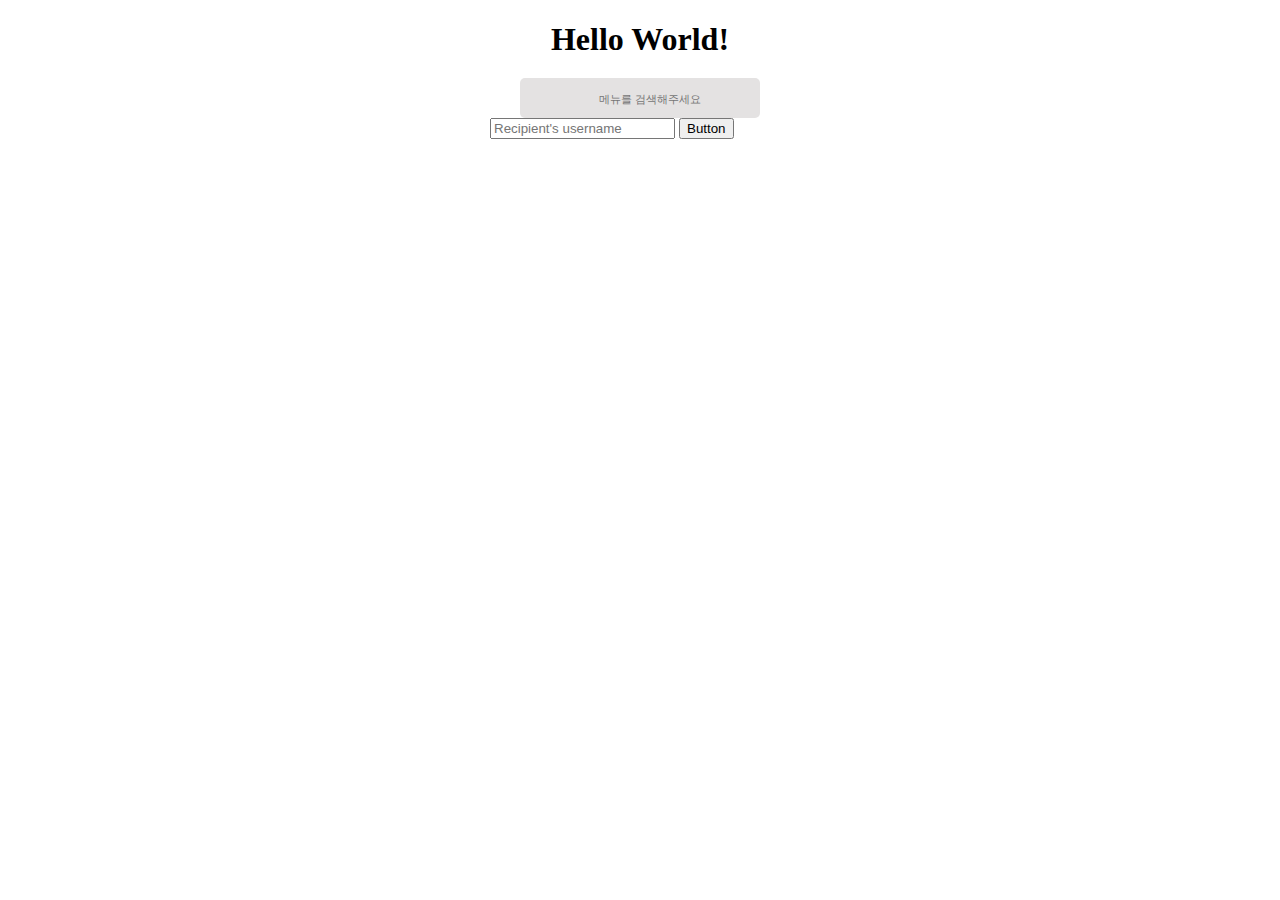
<file: search.html>
<!DOCTYPE html>
<head>
    <meta charset="UTF-8">
    <meta name="viewport" content="width=device-width, initial-scale=1, minimum-scale = 1.0, maximum-scale = 1.0, user-scalable=no" />
    <title>test</title>
    <link href="https://cdn.jsdelivr.net/npm/bootstrap@5.2.3/dist/css/bootstrap.min.css" rel="stylesheet" integrity="sha384-rbsA2VBKQhggwzxH7pPCaAqO46MgnOM80zW1RWuH61DGLwZJEdK2Kadq2F9CUG65" crossorigin="anonymous">
  
    <style>
        body {
            width: 300px;
            height: 500px;
            margin: 0 auto;
            border-color: black;
        }
        input:focus {outline:none;}
        h1 {
            text-align: center;
            margin-bottom: 20px;
        }
        .search {
            width: 80%;
            position: relative;
            margin: 0 auto;
        }
        input.btn_image {
            margin: 0px;
            padding: 0px;
            width: 100%;
            height: 40px;
            border-radius: 5px;
            background: #e4e2e2;
            border: none;
            text-align: center;
            
        }
        input.btn_image::placeholder {
            padding-left: 20px;
            font-size: 80%;
        }
        button.btn_image{
            position: absolute;
            background: url("https://s3.ap-northeast-2.amazonaws.com/cdn.wecode.co.kr/icon/search.png") no-repeat;
            background-size: cover;
            height: 30px;
            width: 30px;
            right: 10px;
            top: 5px;
            border: none;
        }
    </style>

</head>
</head>
<body>
    <h1>Hello World!</h1>
     <script src="https://cdn.jsdelivr.net/npm/bootstrap@5.2.3/dist/js/bootstrap.bundle.min.js" integrity="sha384-kenU1KFdBIe4zVF0s0G1M5b4hcpxyD9F7jL+jjXkk+Q2h455rYXK/7HAuoJl+0I4" crossorigin="anonymous"></script>
    <div class="search">
        <input type="text" class="btn_image" placeholder="메뉴를 검색해주세요">
        <button type="button" class="btn_image" id="img_btn"></button> 

    </div>
    <!-- bootstrap -->
    <div class="input-group mb-3">
        <input type="text" class="form-control" placeholder="Recipient's username" aria-label="Recipient's username" aria-describedby="button-addon2">
        <button class="btn btn-outline-secondary" type="button" id="button-addon2">Button</button>
    </div>

</body>
</file>
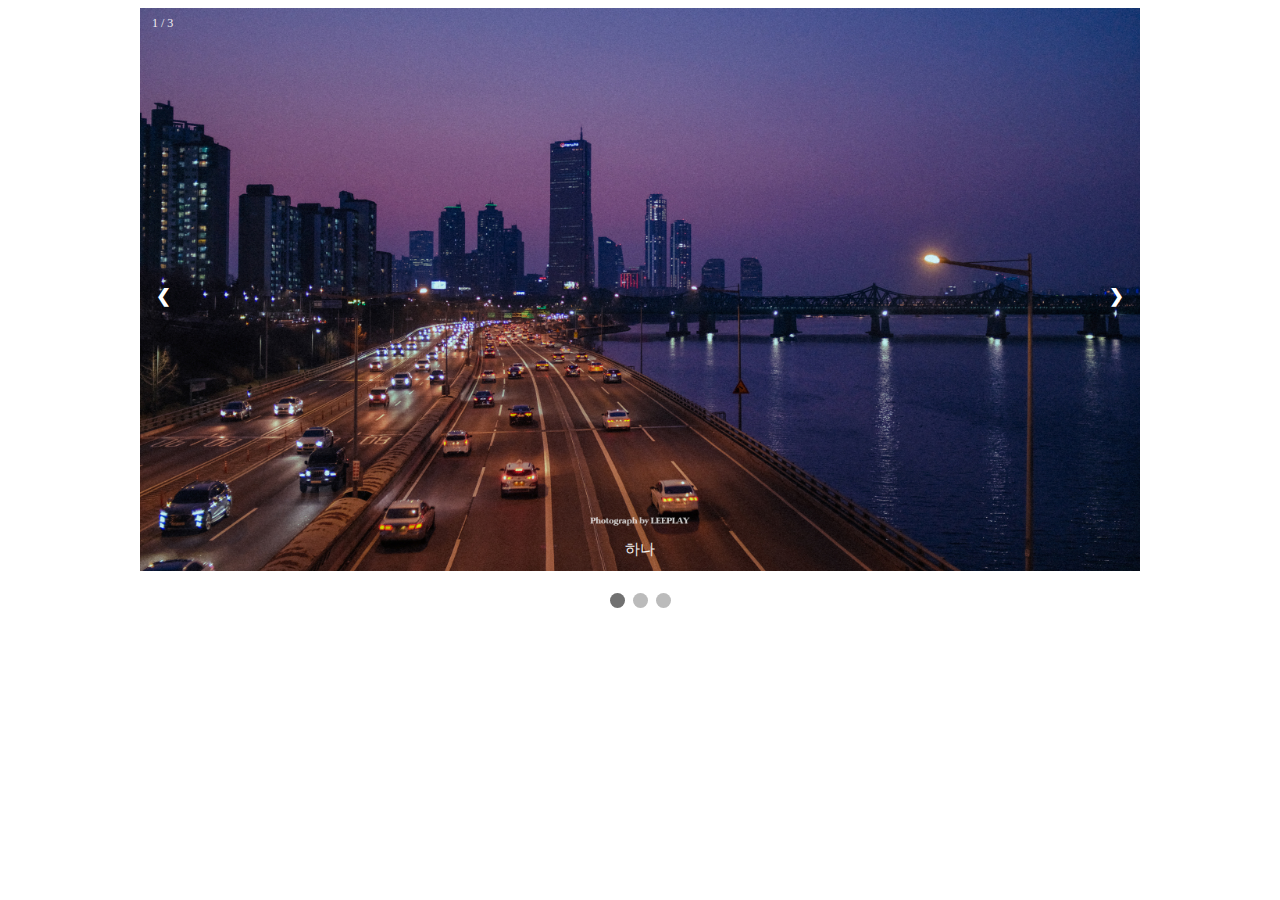
<file: slider2.html>
<!DOCTYPE html>
<html>
<head>
<meta name="viewport" content="width=device-width, initial-scale=1">
<style>
* {box-sizing:border-box}

/* Slideshow container */
.slideshow-container {
  max-width: 1000px;
  position: relative;
  margin: auto;
}

/* Hide the images by default */
.mySlides {
  display: none;
}

/* Next & previous buttons */
 .prev, .next {
  cursor: pointer;
  position: absolute;
  top: 50%;
  width: auto;
  margin-top: -22px;
  padding: 16px;
  color: white;
  font-weight: bold;
  font-size: 18px;
  transition: 0.6s ease;
  border-radius: 0 3px 3px 0;
 user-select: none;
}

/* Position the "next button" to the right */
.next {
  right: 0;
  border-radius: 3px 0 0 3px;
}

/* On hover, add a black background color with a little bit see-through */
.prev:hover, .next:hover {
  background-color: rgba(0,0,0,0.8);
}

/* Caption text */
.text {
  color: #f2f2f2;
  font-size: 15px;
  padding: 8px 12px;
  position: absolute;
  bottom: 8px;
  width: 100%;
  text-align: center;
}

/* Number text (1/3 etc) */
.numbertext {
  color: #f2f2f2;
  font-size: 12px;
  padding: 8px 12px;
  position: absolute;
  top: 0;
}

/* The dots/bullets/indicators */
.dot {
  cursor: pointer;
  height: 15px;
  width: 15px;
  margin: 0 2px;
  background-color: #bbb;
  border-radius: 50%;
  display: inline-block;
  transition: background-color 0.6s ease;
}

 .active, .dot:hover {
  background-color: #717171;
}

/* Fading animation */
.fade {
  -webkit-animation-name: fade;
  -webkit-animation-duration: 1.5s;
  animation-name: fade;
  animation-duration: 1.5s;
}

@-webkit-keyframes fade {
  from {opacity: .4}
  to {opacity: 1}
}

@keyframes fade {
  from {opacity: .4}
  to {opacity: 1}
}
</style>
</head>
<body>
<!-- Slideshow container -->
<div class="slideshow-container">
  <!-- Full-width images with number and caption text -->
  <div class="mySlides fade">
    <div class="numbertext">1 / 3</div>
    <img src="1.jpg" style="width:100%">
    <div class="text">하나</div>
  </div>

  <div class="mySlides fade">
    <div class="numbertext">2 / 3</div>
    <img src="2.jpg" style="width:100%">
    <div class="text">둘</div>
  </div>

  <div class="mySlides fade">
    <div class="numbertext">3 / 3</div>
    <img src="3.jpg" style="width:100%">
    <div class="text">셋</div>
  </div>
  <!-- Next and previousbuttons -->
  <a class="prev" onclick="plusSlides(-1)">&#10094;</a>
  <a class="next" onclick="plusSlides(1)">&#10095;</a>
</div>
<br>
<!-- The dots/circles -->
<div style="text-align:center">
  <span class="dot" onclick="currentSlide(1)"></span>
  <span class="dot" onclick="currentSlide(2)"></span>
  <span class="dot" onclick="currentSlide(3)"></span>
</div>
<script>
var slideIndex = 1; //slideindex라는 변수 설정해서 1로 초기화
showSlides(slideIndex); //showSlides라는 함수에서 slideindex 변수 이용

// Next/previous controls
function plusSlides(n) {
  showSlides(slideIndex += n); 
}

// Thumbnail image controls
function currentSlide(n) {
  showSlides(slideIndex = n);
}

function showSlides(n) {
  var i;
  var slides = document.getElementsByClassName("mySlides"); //문서 전체 내에서 class 이름이 mySlides인 요소 지정
  var dots = document.getElementsByClassName("dot"); //문서 전체 내에서 class 이름이 dot인 요소 지정
  if (n > slides.length) {slideIndex = 1} //변수n(slideIndex)이 slides의 전체 개수보다 크면 slideIndex값을 1로 바꿈.
  if (n < 1) {slideIndex = slides.length} //변수n(slideIndex)이  1보다 작으면 slideIndex값을 slides.length로 바꿈.
  for (i = 0; i < slides.length; i++) {
      slides[i].style.display = "none"; //style.display="none"은 화면에 안보이게 하는 코드
  }
  for (i = 0; i < dots.length; i++) {
      dots[i].className = dots[i].className.replace(" active", ""); //dot class이름을 "active"에서 ""로 변경
  }
  slides[slideIndex-1].style.display = "block"; //-1 하는 이유 : index0부터 시작해서
  dots[slideIndex-1].className += " active";
}
</script>

</body>
</html>
</file>
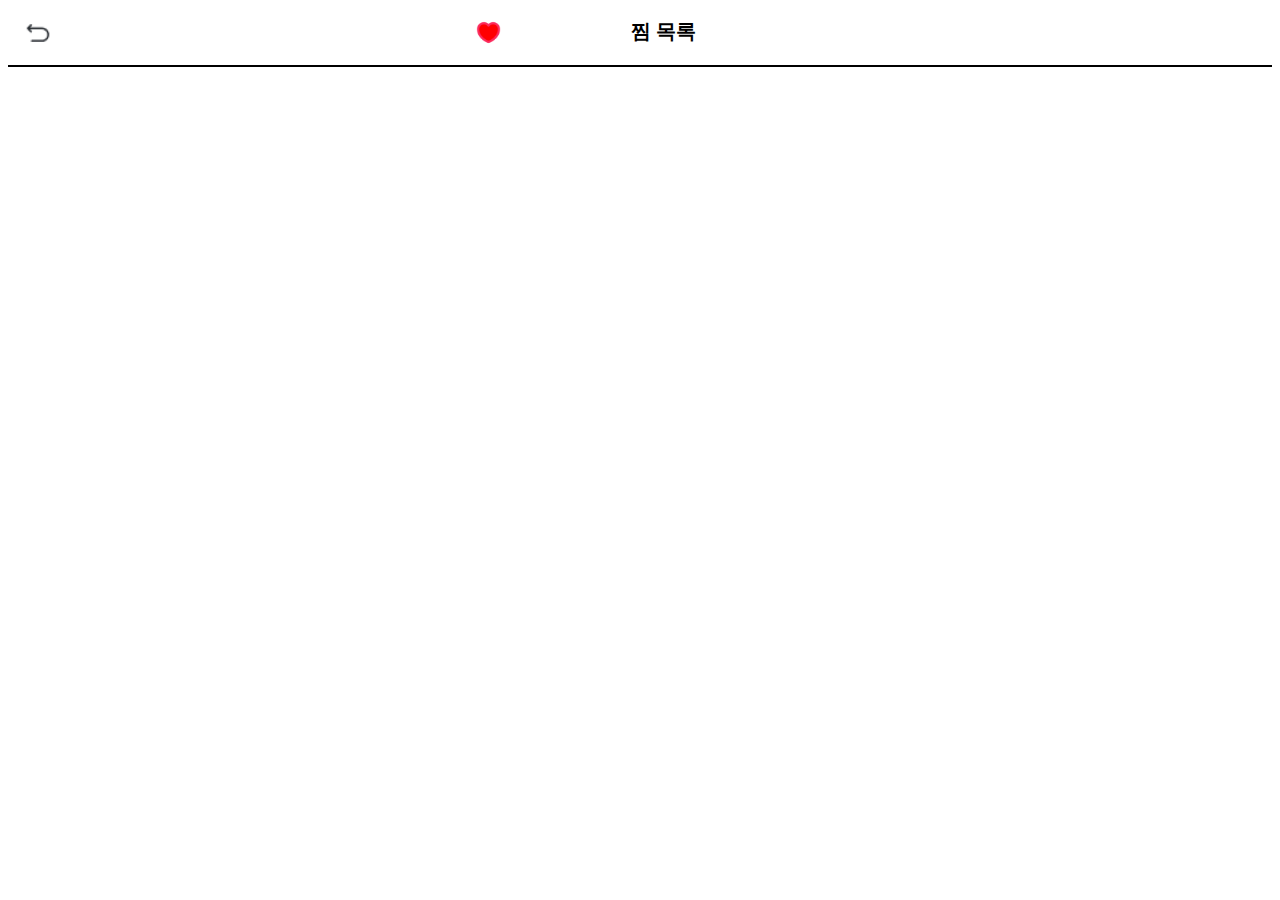
<file: topBar plusSearch.html>
<!DOCTYPE html>
<html>
    <head>
        <title> 즐겨찾기 </title>
        <meta charset="utf-8">
        <meta name="viewport" content="width=device-width, initial-scale=1, minimum-scale = 1.0, maximum-scale = 1.0, user-scalable=no" />
        <style>

            #grid{
                display:grid;
                grid-template-columns:10fr 1fr 6fr 10fr;
                text-align:center;
                border-bottom:2px solid black;
                margin-bottom:20px;
            }
            .image{
                width:30px;
                height:30px;
                margin: 10px;
                margin-left: 15px;
            }
            #favorite_title {
                margin-top: 10px;
                font-size: 20px;
            }
            #heart_img {
                width:25px;
                height:25px;
                margin: 0;
                margin-top: 12px;
            }


        </style>
    </head>

    <body>
        <div id="grid">
            <img src="undo.png" class="image">
            <img src="heart_filled.png" class="image" id="heart_img">
            <h3 id="favorite_title">
                찜 목록
            </h3>
        </div>

    </body>
</html>
</file>
